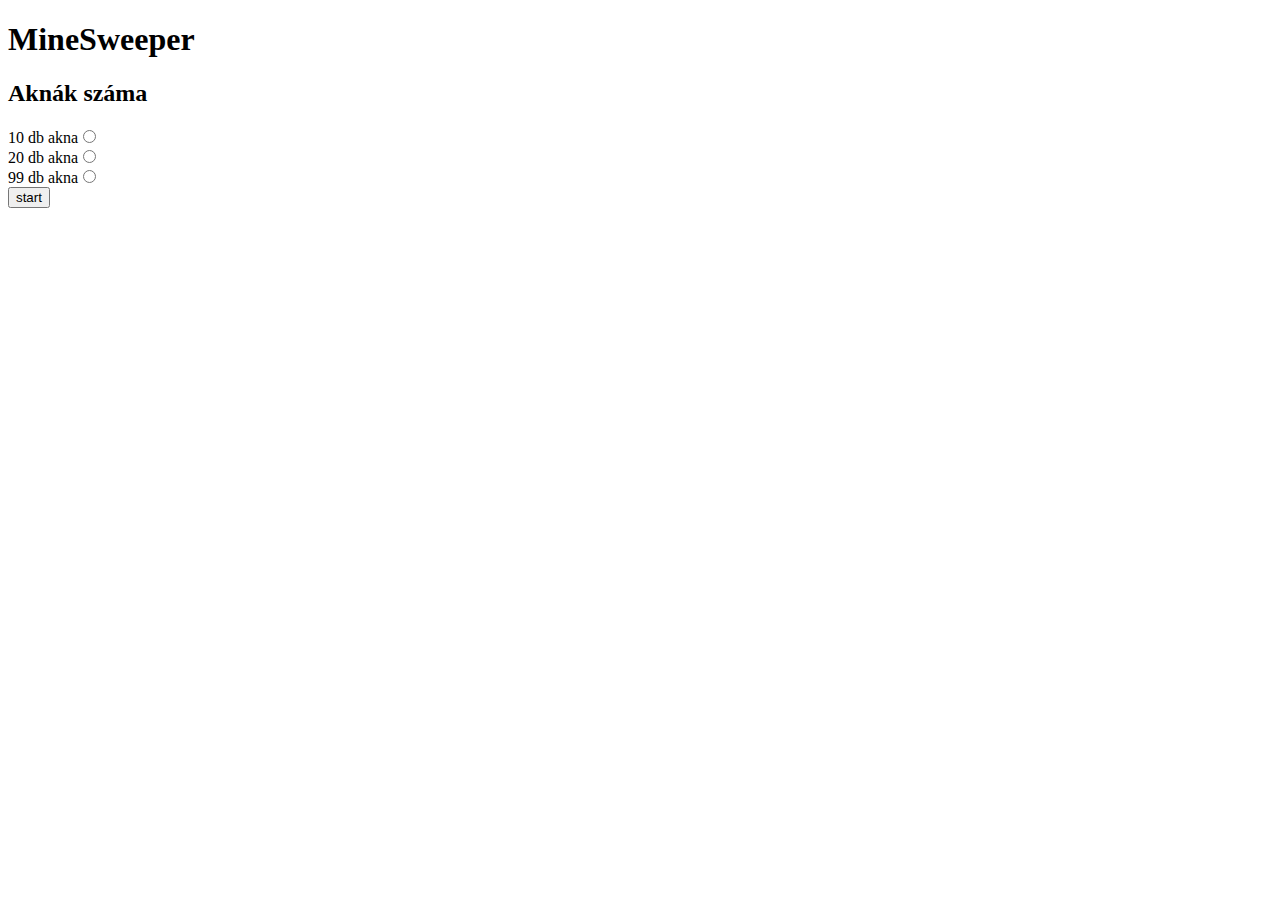
<file: index.html>
<!DOCTYPE html>
<html lang="hu">
  <head>
    <meta charset="UTF-8" />
    <meta name="viewport" content="width=device-width, initial-scale=1.0" />
    <title>Levi MineSweeper</title>

    <script type="module" src="./script.js"></script>

    <script src="./script.js"></script>

    <link rel="stylesheet" href="style.css" />
  </head>
  <body>
    <h1>MineSweeper</h1>

    <!-- 
        Aknák száma méretenként: 
        10x10: 10db akna
        18x18: 40 db akna
        24x24: 99 db akna

        -->

    <div class="GameSpace">
      <div class="GameData">
        <h2>Aknák száma</h2>
        <label>10 db akna</label
        ><input type="radio" id="MineNumber" value="10" name="MineNumber" />
        <br />
        <label>20 db akna</label
        ><input type="radio" id="MineNumber" value="20" name="MineNumber" />
        <br />
        <label>99 db akna</label
        ><input type="radio" id="MineNumber" value="99" name="MineNumber" />
      </div>
      <button id="startButton">start</button>
      <div class="GameTable" id="GameTable"></div>
    </div>
  </body>
</html>
</file>
<file: style.css>
.GameTable {
  display: flex;
  flex-wrap: wrap;
}

.GameTableButton {
  width: 30px;
  height: 30px;
}

.Correct {
  transition: 0.3s;
}

.ShowMines {
  background-color: red;
}
</file>
